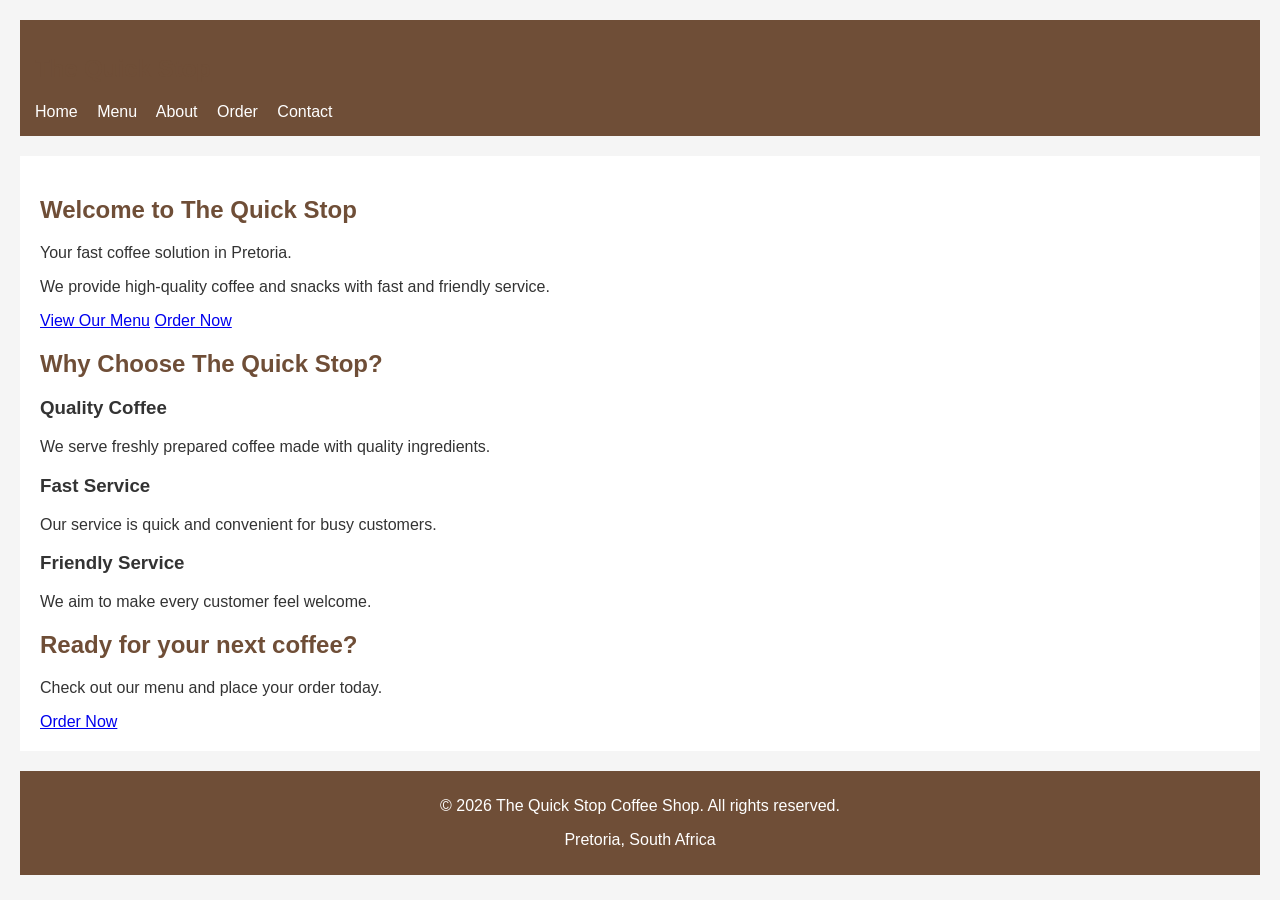
<file: index.html>
<!DOCTYPE html>
<html lang="en">

<head>
    <link rel="stylesheet"
href="style.css">
    <meta charset="UTF-8">
    <meta name="viewport" content="width=device-width, initial-scale=1.0">

    <title>The Quick Stop | Coffee Shop in Pretoria</title>

<meta name="description" content="Visit The Quick Stop for quality coffee, delicious pastries and refreshing drinks in Pretoria, South Africa.">

<meta name="keywords" content="The Quick Stop, coffee shop, Pretoria coffee, cappuccino, latte, pastries">

<meta name="author" content="The Quick Stop">

    <!-- Google Fonts -->
    <link href="https://fonts.googleapis.com/css2?family=Open+Sans&family=Poppins:wght@700&display=swap"
        rel="stylesheet">
</head>

<body>

    <!-- Header -->
    <header>
        <h2>The Quick Stop</h2>

        <!-- Navigation menu -->
        <nav>
            <a href="index.html">Home</a>
            <a href="menu.html">Menu</a>
            <a href="about.html">About</a>
            <a href="order.html">Order</a>
            <a href="contact.html">Contact</a>
        </nav>
    </header>

    <!-- Main content -->
    <main>

        <!-- Welcome section -->
        <section>
            <h1>Welcome to The Quick Stop</h1>

            <p>
                Your fast coffee solution in Pretoria.
            </p>

            <p>
                We provide high-quality coffee and snacks
                with fast and friendly service.
            </p>

            <a href="menu.html">View Our Menu</a>
            <a href="order.html">Order Now</a>
        </section>

        <!-- Why choose us section -->
        <section>

            <h2>Why Choose The Quick Stop?</h2>

            <h3>Quality Coffee</h3>

            <p>
                We serve freshly prepared coffee made with
                quality ingredients.
            </p>

            <h3>Fast Service</h3>

            <p>
                Our service is quick and convenient for
                busy customers.
            </p>

            <h3>Friendly Service</h3>

            <p>
                We aim to make every customer feel welcome.
            </p>

        </section>

        <!-- Call to action -->
        <section>

            <h2>Ready for your next coffee?</h2>

            <p>
                Check out our menu and place your order today.
            </p>

            <a href="order.html">Order Now</a>

        </section>

    </main>

    <!-- Footer -->
    <footer>

        <p>
            &copy; 2026 The Quick Stop Coffee Shop.
            All rights reserved.
        </p>

        <p>
            Pretoria, South Africa
        </p>

    </footer>

    <!-- Link to JavaScript -->
    <script src="js/script.js"></script>

</body>

</html>
</file>
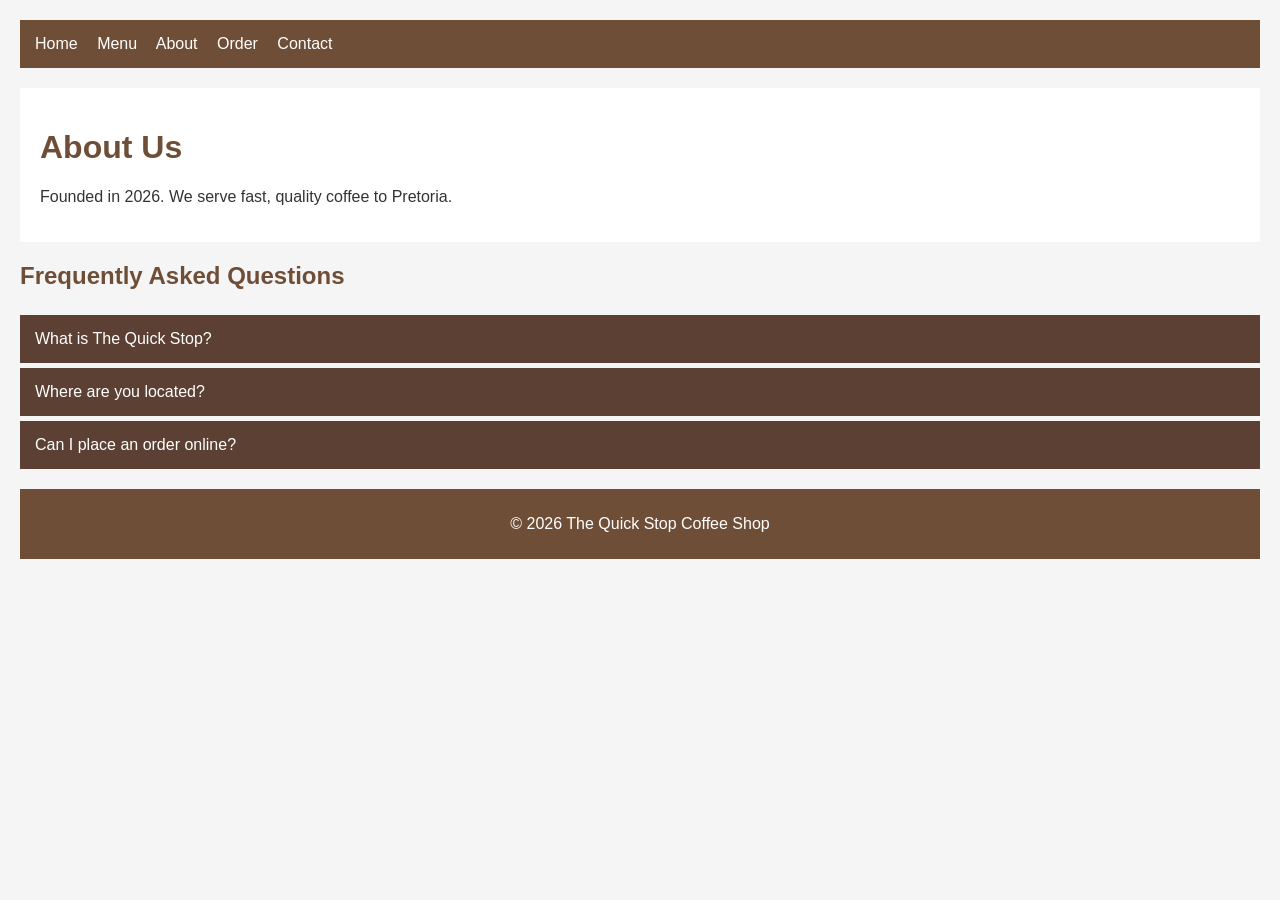
<file: about.html>
<!DOCTYPE html>
<html lang="en">
<head>
     <link rel="stylesheet" 
href="style.css">
    <meta charset="UTF-8">
    <meta name="viewport" content="width=device-width, initial-scale=1.0">
    
<title>About Us | The Quick Stop Coffee Shop</title>

<meta name="description" content="Learn more about The Quick Stop, our coffee shop, our passion for quality coffee and our commitment to serving customers in Pretoria.">

<meta name="keywords" content="about The Quick Stop, coffee shop Pretoria, our story, quality coffee">

<meta name="author" content="The Quick Stop">

</head>

<body>

    <header>
        <nav>
            <a href="index.html">Home</a>
            <a href="menu.html">Menu</a>
            <a href="about.html">About</a>
            <a href="order.html">Order</a>
            <a href="contact.html">Contact</a>
        </nav>
    </header>

    <main>
        <h1>About Us</h1>

        <p>Founded in 2026. We serve fast, quality coffee to Pretoria.</p>
    </main>
    <h2>Frequently Asked Questions</h2>

<div class="accordion">

    <div class="accordion-item">
        <button class="accordion-button">
            What is The Quick Stop?
        </button>
        <div class="accordion-content" >
            <p>The Quick Stop is a coffee shop serving quality coffee and delicious snacks.</p>
        </div>
    </div>

    <div class="accordion-item">
        <button class="accordion-button">
            Where are you located?
        </button>
        <div class="accordion-content">
            <p>We are based in Pretoria, South Africa.</p>
        </div>
    </div>

    <div class="accordion-item">
        <button class="accordion-button">
            Can I place an order online?
        </button>
        <div class="accordion-content">
            <p>Yes, you can use our Order page to place an order.</p>
        </div>
    </div>

</div>

    <footer>
        <p>&copy; 2026 The Quick Stop Coffee Shop</p>
    </footer>

    <script src="js/script.js"></script>

</body>
</html>
</file>
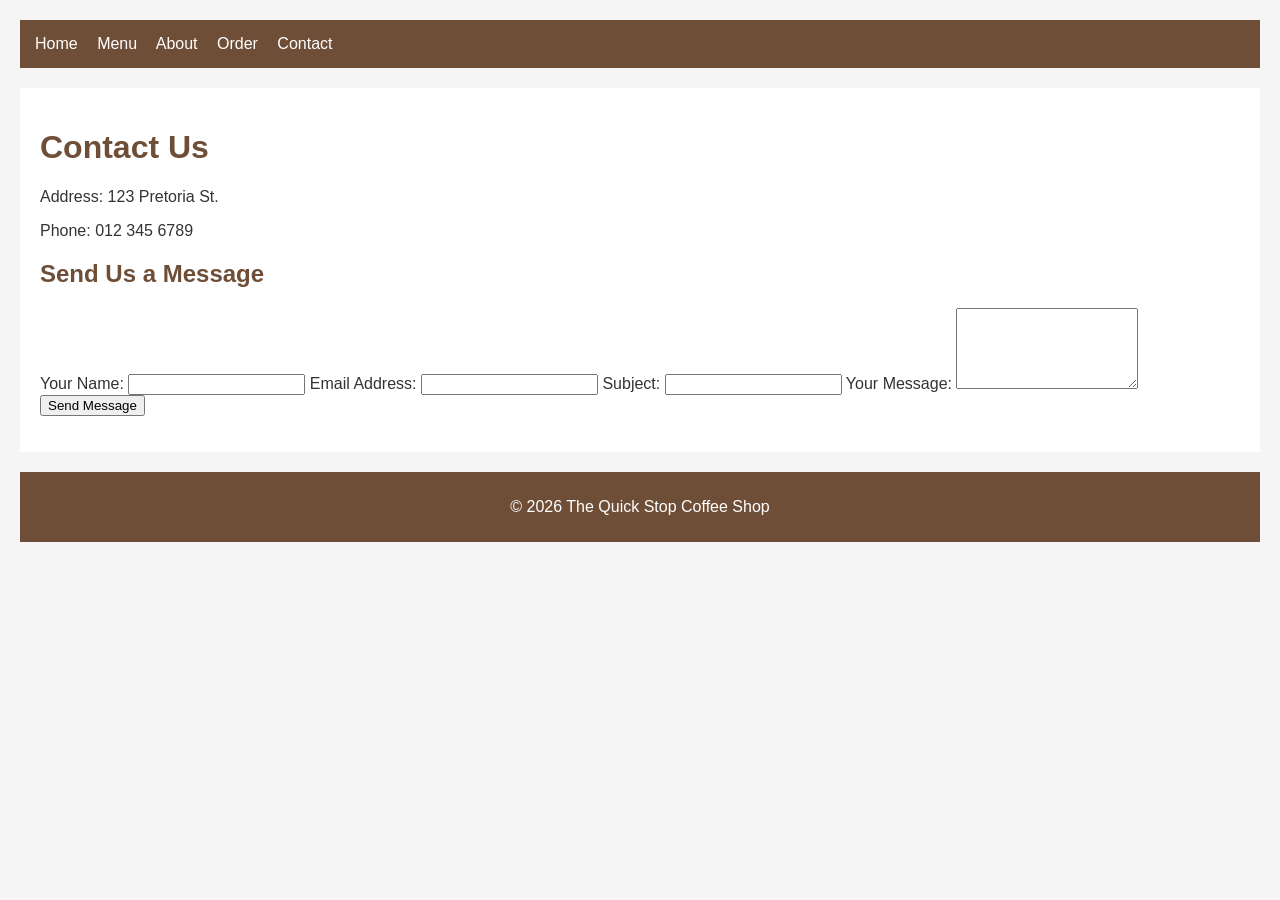
<file: contact.html>
<!DOCTYPE html>
<html lang="en">
<head>
    <link rel="stylesheet"
 href="style.css">
    <meta charset="UTF-8">
    <meta name="viewport" content="width=device-width, initial-scale=1.0">
   
<title>Contact Us | The Quick Stop Coffee Shop</title>

<meta name="description" content="Contact The Quick Stop Coffee Shop in Pretoria for enquiries, customer support and more information about our services.">

<meta name="keywords" content="contact The Quick Stop, coffee shop contact, Pretoria coffee shop, customer enquiries">

<meta name="author" content="The Quick Stop">

</head>

<body>

    <header>
        <nav>
            <a href="index.html">Home</a>
            <a href="menu.html">Menu</a>
            <a href="about.html">About</a>
            <a href="order.html">Order</a>
            <a href="contact.html">Contact</a>
        </nav>
    </header>

    <main>
    <h1>Contact Us</h1>

    <p>Address: 123 Pretoria St.</p>
    <p>Phone: 012 345 6789</p>

    <h2>Send Us a Message</h2>

    <form id="contactForm">

        <label for="contactName">Your Name:</label>
        <input type="text" id="contactName" required>

        <label for="email">Email Address:</label>
        <input type="email" id="email" required>

        <label for="subject">Subject:</label>
        <input type="text" id="subject" required>

        <label for="contactMessage">Your Message:</label>
        <textarea id="contactMessage" rows="5" required></textarea>

        <button type="submit">Send Message</button>

    </form>

    <p id="contactResponse"></p>

</main>

    <footer>
        <p>&copy; 2026 The Quick Stop Coffee Shop</p>
    </footer>

    <script src="js/script.js"></script>

</body>
</html>
</file>
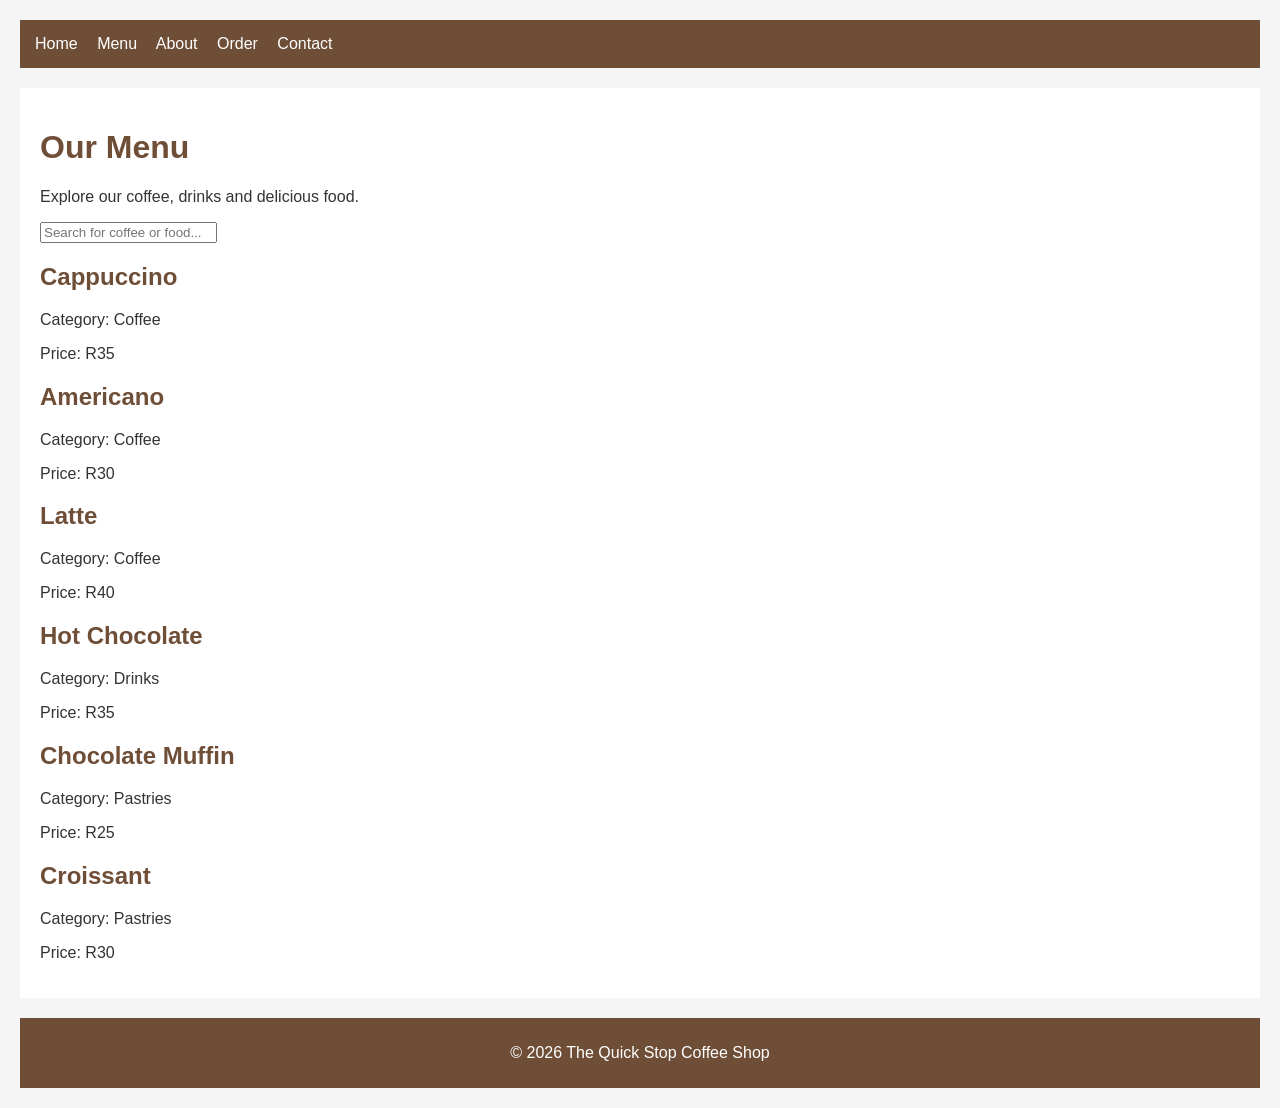
<file: menu.html>
<!DOCTYPE html>
<html lang="en">
<head>
    <link rel="stylesheet"
 href="style.css">
    <meta charset="UTF-8">
    <meta name="viewport" content="width=device-width, initial-scale=1.0">
    
<title>Our Menu | The Quick Stop Coffee Shop</title>

<meta name="description" content="Explore The Quick Stop menu featuring cappuccino, americano, latte, hot chocolate and delicious pastries.">

<meta name="keywords" content="coffee menu, cappuccino, americano, latte, hot chocolate, pastries">

<meta name="author" content="The Quick Stop">

</head>

<body>

    <header>
        <nav>
            <a href="index.html">Home</a>
            <a href="menu.html">Menu</a>
            <a href="about.html">About</a>
            <a href="order.html">Order</a>
            <a href="contact.html">Contact</a>
        </nav>
    </header>

   <main>

    <h1>Our Menu</h1>

    <p>Explore our coffee, drinks and delicious food.</p>

    <!-- Search Menu -->
    <input type="text" id="searchInput"
    placeholder="Search for coffee or food...">

    <!-- Menu Items -->
    <div id="menuItems">

    </div>

</main>

    <footer>
        <p>&copy; 2026 The Quick Stop Coffee Shop</p>
    </footer>

    <script src="js/script.js"></script>

</body>
</html>
</file>
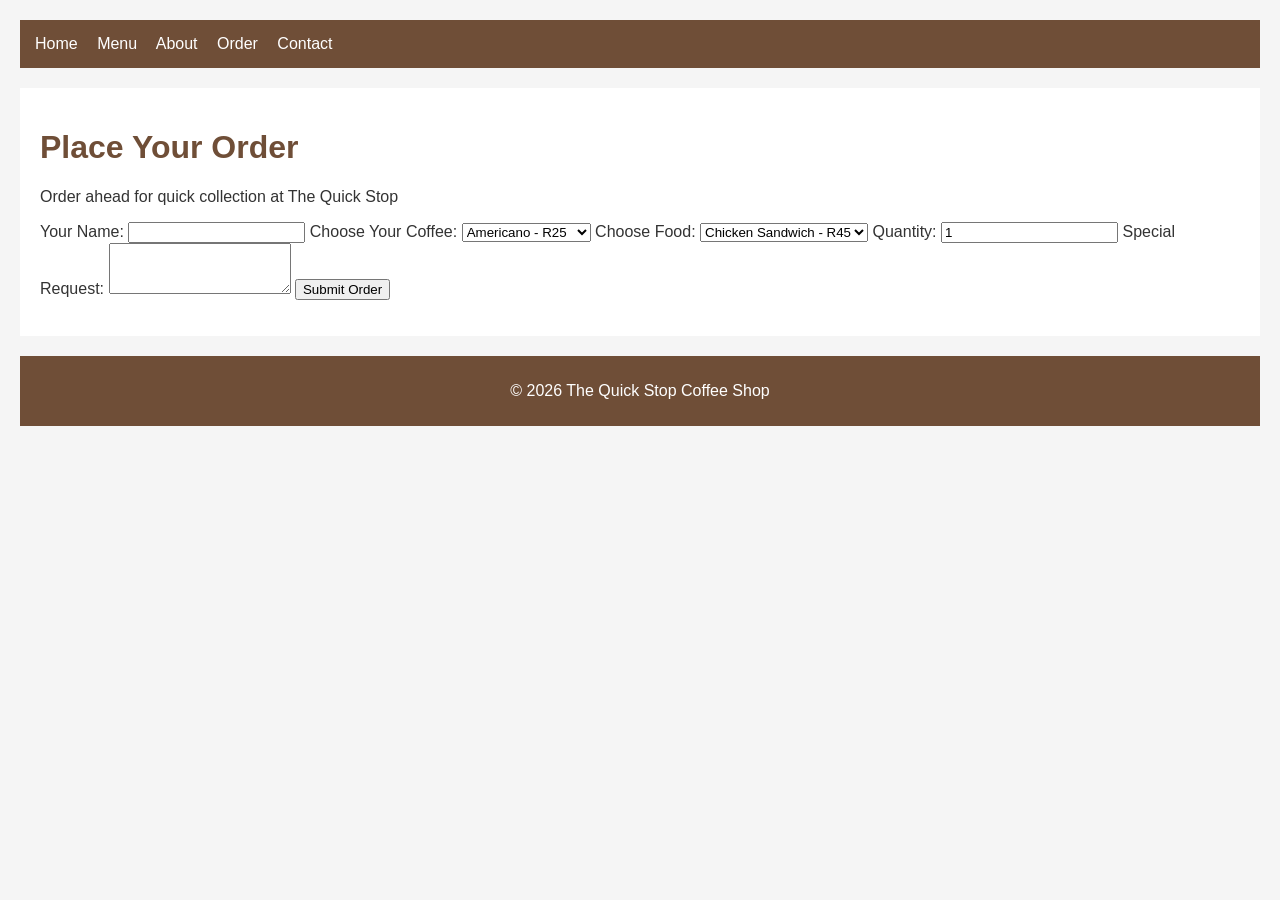
<file: order.html>
<!DOCTYPE html>
<html lang="en">
<head>
    <link rel="stylesheet" 
href="style.css">
    <meta charset="UTF-8">
    <meta name="viewport" content="width=device-width, initial-scale=1.0">
    
<title>Place an Order | The Quick Stop</title>

<meta name="description" content="Place your coffee and food orders online at The Quick Stop. Enjoy quality coffee and delicious snacks in Pretoria.">

<meta name="keywords" content="order coffee online, coffee orders Pretoria, food orders, The Quick Stop">

<meta name="author" content="The Quick Stop">

</head>

<body>

    <header>
        <nav>
            <a href="index.html">Home</a>
            <a href="menu.html">Menu</a>
            <a href="about.html">About</a>
            <a href="order.html">Order</a>
            <a href="contact.html">Contact</a>
        </nav>
    </header>

    <main>
        <h1>Place Your Order</h1>

        <p>Order ahead for quick collection at The Quick Stop</p>

        <div class="order-form">
            <form id="orderForm"></form> 

                <label for="name">Your Name:</label>
                <input type="text" id="name" name="name" required>

                <label for="coffee">Choose Your Coffee:</label>
                <select id="coffee" name="coffee">
                    <option value="americano">Americano - R25</option>
                    <option value="cappuccino">Cappuccino - R30</option>
                    <option value="latte">Latte - R32</option>
                </select>

                <label for="food">Choose Food:</label>
                <select id="food" name="food">
                    <option value="sandwich">Chicken Sandwich - R45</option>
                    <option value="muffin">Muffin - R20</option>
                    <option value="drink">Cold Drink - R18</option>
                </select>

                <label for="quantity">Quantity:</label>
                <input type="number" id="quantity" name="quantity" min="1" value="1" required> 

                <label for="message">Special Request:</label>
                <textarea id="message" name="message" rows="3"></textarea>

                <button type="submit">Submit Order</button>

            </form>
<p id="orderResponse"></p> 

        </div>
    </main>

    <footer>
        <p>&copy; 2026 The Quick Stop Coffee Shop</p>
    </footer>

    <script src="js/script.js"></script>

</body>
</html>
</file>
<file: style.css>
body {
    font-family: Arial, sans-serif;
    margin: 20px;
    background-color: #f5f5f5;
    color: #333;
}

header {
    background-color: #6f4e37;
    padding: 15px;
}

nav a {
    color: white;
    margin-right: 15px;
    text-decoration: none;
}

main {
    background-color: white;
    padding: 20px;
    margin-top: 20px;
}

h1 {
    color: #6f4e37;
}

h2 {
    color: #6f4e37;
}

footer {
    margin-top: 20px;
    padding: 10px;
    text-align: center;
    background-color: #6f4e37;
    color: white;
}

/* FAQ Accordion Styling */

.accordion {
    width: 100%;
    margin-top: 20px;
}

.accordion-button {
    width: 100%;
    padding: 15px;
    background-color: #5c4033;
    color: white;
    border: none;
    text-align: left;
    font-size: 16px;
    cursor: pointer;
    margin-top: 5px;
}

.accordion-button:hover {
    background-color: #8b5e3c;
}

.accordion-content {
    padding: 15px;
    background-color: #f5f0e8;
    display: none;
}
</file>
